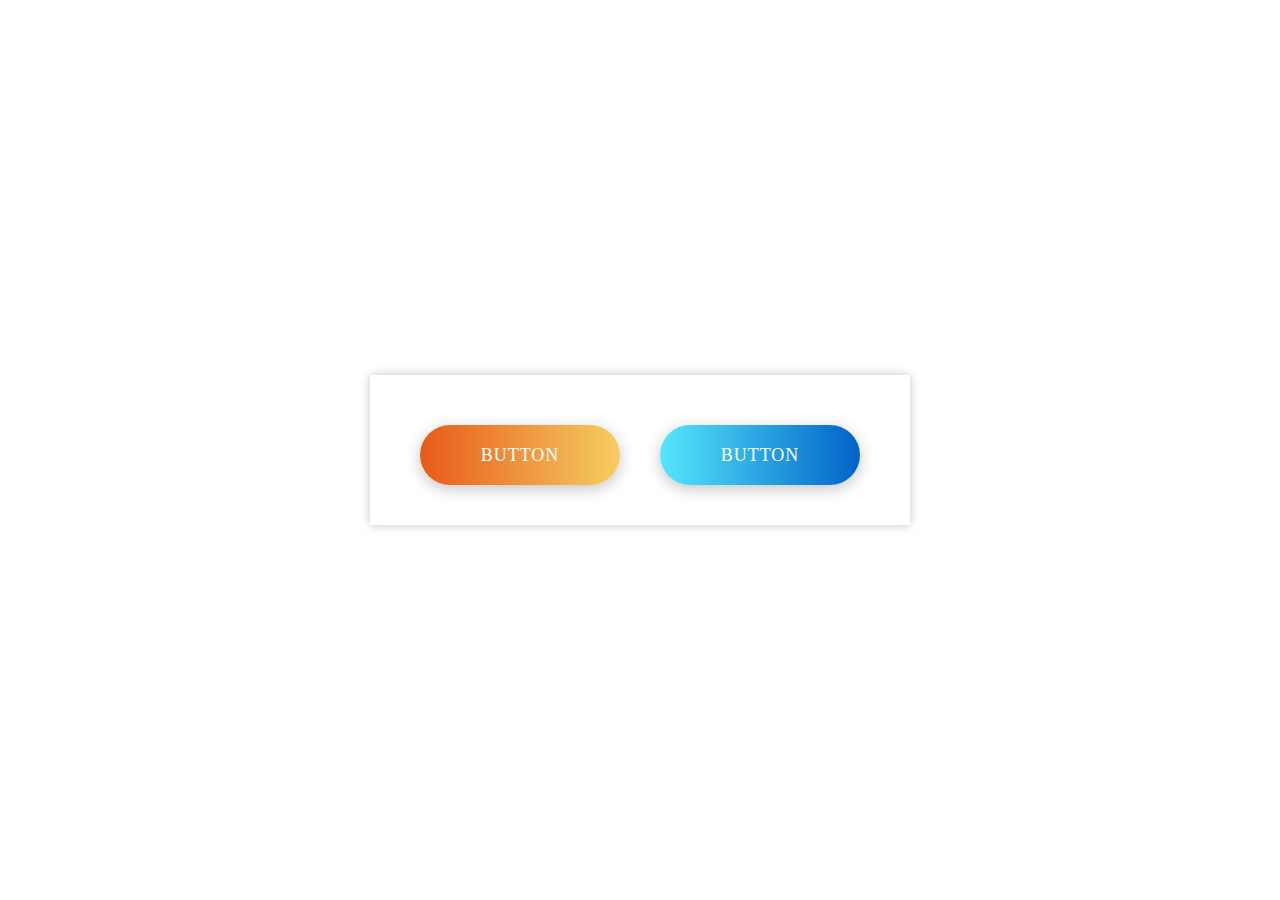
<file: buttons.html>
<!DOCTYPE html>
<html lang="en">
	<head>
		<meta charset="UTF-8" />
		<meta http-equiv="X-UA-Compatible" content="IE=edge" />
		<meta name="viewport" content="width=device-width, initial-scale=1.0" />
		<title>Document</title>
		<link rel="stylesheet" type="text/css" href="buttons.css" />
	</head>
	<body>
		<div class="wrapper">
			<div class="btns">
				<a href="#">Button</a>
				<a href="#">Button</a>
			</div>
		</div>

		<script>
			const buttons = document.querySelectorAll('a');
			buttons.forEach((button) => {
				button.onclick = function (e) {
					let x = e.clientX - e.target.offsetLeft;
					let y = e.clientY - e.target.offsetTop;
					let ripple = document.createElement('span');
					ripple.style.left = `${x}px`;
					ripple.style.top = `${y}px`;
					this.appendChild(ripple);
					setTimeout(function () {
						ripple.remove();
					}, 600);
				};
			});
		</script>

		<!-- <a href="#">Button</a>
		<a href="#">Button</a>

		<script type="text/javascript">
			const buttons = document.querySelectorAll('a');
			buttons.forEach((btn) => {
				btn.addEventListener('click', function (e) {
					let x = e.clientX - e.target.offsetLeft;
					let y = e.clientY - e.target.offsetTop;

					let ripples = document.createElement('span');
					ripples.style.left = x + 'px';
					ripples.style.top = y + 'px';
					btn.appendChild(ripples);
				});
			});
		</script> -->
	</body>
</html>
</file>
<file: buttons.css>
* {
	margin: 0;
	padding: 0;
	box-sizing: border-box;
}

body {
	display: flex;
	justify-content: center;
	align-items: center;
	min-height: 100vh;
	flex-direction: column;
}

.wrapper {
	padding: 20px 30px;
	background: #fff;
	box-shadow: 0px 0px 10px rgba(0, 0, 0, 0.23);
}

.wrapper .btns {
	display: flex;
	text-align: center;
	margin: 30px 0 20px 0;
}

.wrapper .btns a {
	position: relative;
	height: 60px;
	width: 200px;
	display: block;

	margin: 0 20px;
	text-decoration: none;
	color: #fff;
	line-height: 60px;
	font-size: 18px;
	text-transform: uppercase;
	letter-spacing: 1px;
	font-weight: 500;
	border-radius: 30px;
	overflow: hidden;
	box-shadow: 0px 4px 15px rgba(0, 0, 0, 0.23);
}

.wrapper .btns a:first-child {
	background: linear-gradient(-90deg, #f5ce62, #e85a19);
}
.wrapper .btns a:last-child {
	background: linear-gradient(-90deg, #0162c8, #55e7fc);
}

.wrapper .btns a > span {
	position: absolute;
	background: #fff;
	transform: translate(-50%; -50%);
	border-radius: 50%;
	pointer-events: none;
	animation: ripples 0.6s linear infinite;
}

@keyframes ripples {
	0% {
		width: 0px;
		height: 0px;
		opacity: 0.5;
	}
	100% {
		width: 500px;
		height: 500px;
		opacity: 0;
	}
}
</file>
